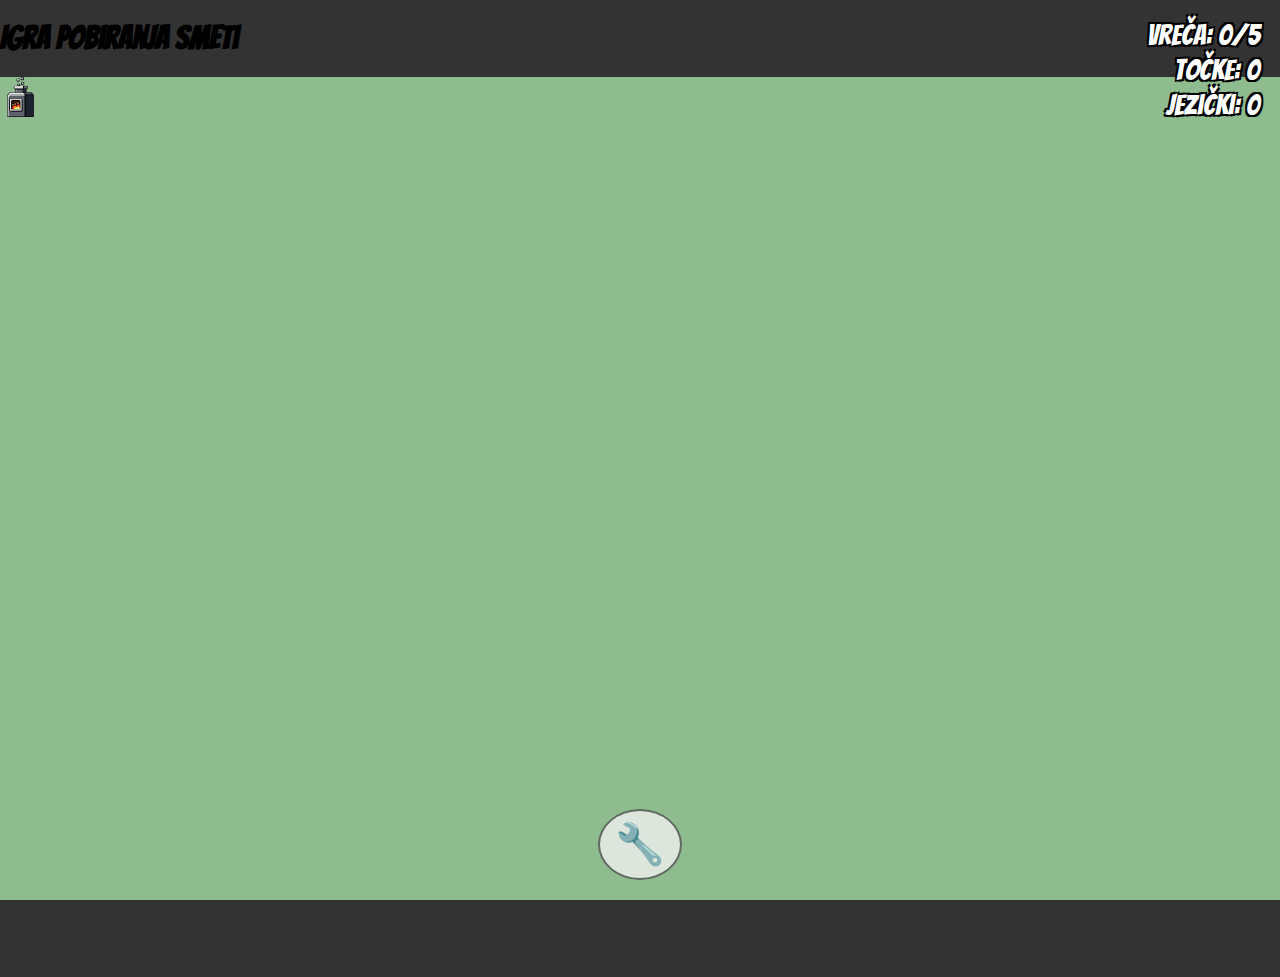
<file: index.html>
<!DOCTYPE html>
<html lang="sl">
<head>
    <meta charset="UTF-8">
    <meta name="viewport" content="width=device-width, initial-scale=1.0, user-scalable=no">
    <title>Pobiranje Smeti - Demo</title>
    <link rel="stylesheet" href="style.css">
</head>
<body>

    <h1>Igra Pobiranja Smeti</h1>

    <div id="game-container">
        <div id="player"></div>
        <div id="incinerator"></div>
        </div>

    <div id="ui-container">
        <p>Vreča: <span id="sack-status">0/5</span></p>
        <p>Točke: <span id="score">0</span></p>
        <p>Jezički: <span id="tab-count">0</span></p>
    </div>
    
    <p id="message-log"></p>

    <div id="icon-bar">
        <button id="open-upgrades-btn">🔧</button>
    </div>

    <div id="overlay-container">
        <div id="upgrade-panel">
            <button id="close-upgrades-btn">&times;</button>
            <h3>Nadgradnje</h3>
            <button id="upgrade-sack">
                Povečaj vrečo (Cena: <span id="cost-sack">10</span> točk)
            </button>
            <button id="upgrade-speed">
                Povečaj hitrost (Cena: <span id="cost-speed">25</span> točk)
            </button>
        </div>
    </div>

    <script src="script.js"></script>
</body>
</html>
</file>
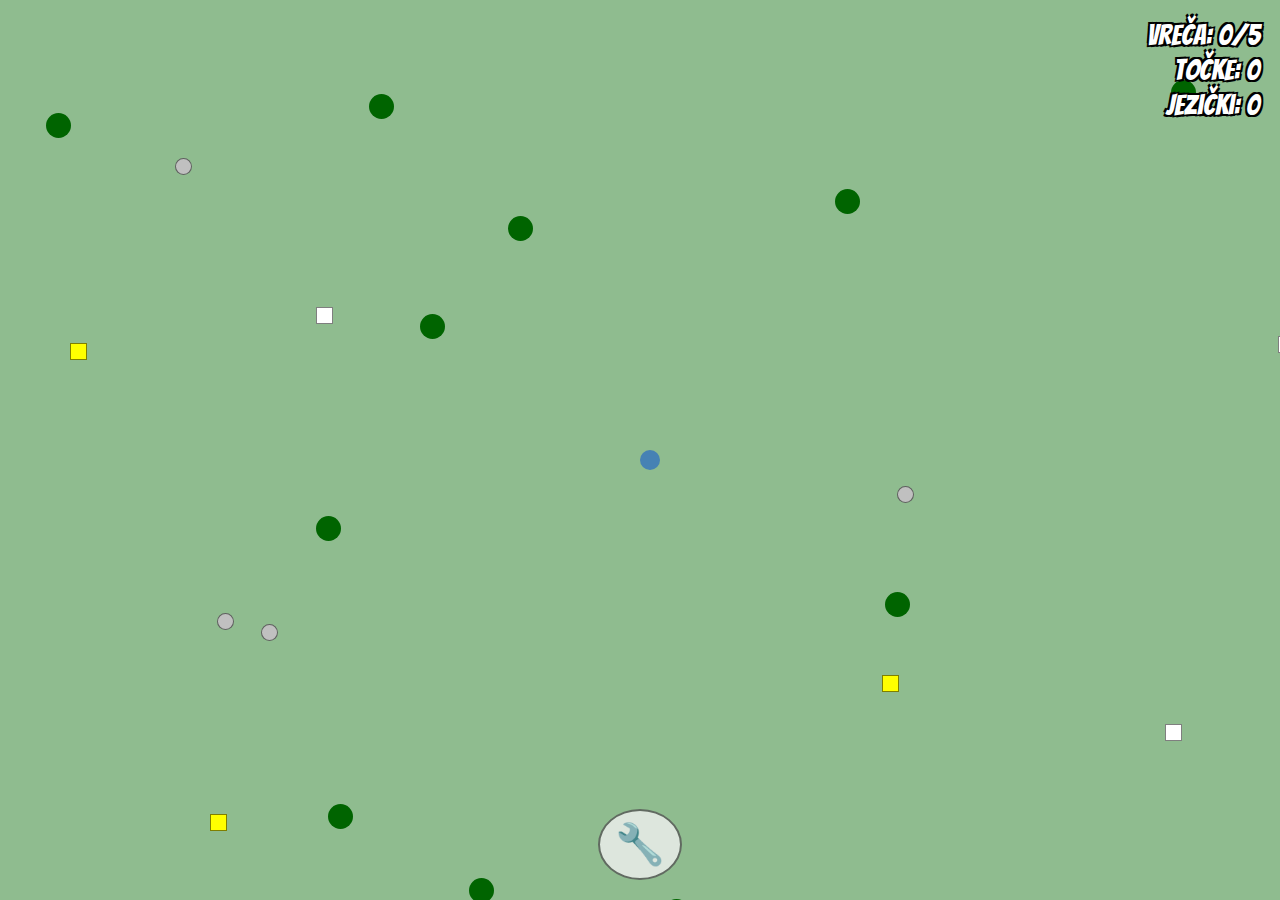
<file: old temp/index.html>
<!DOCTYPE html>
<html lang="sl">
<head>
    <meta charset="UTF-8">
    <meta name="viewport" content="width=device-width, initial-scale=1.0, user-scalable=no, viewport-fit=cover">
    <link rel="preconnect" href="https://fonts.googleapis.com">
    <link rel="preconnect" href="https://fonts.gstatic.com" crossorigin>
    <link href="https://fonts.googleapis.com/css2?family=Bangers&display=swap" rel="stylesheet">
    <title>Pobiranje Smeti - Demo</title>
    <link rel="stylesheet" href="style.css">
</head>
<body>

    <div id="game-container">
        <div id="map">
            <div id="player"></div>
            <div id="incinerator"></div>
        </div>
    </div>

    <div id="ui-container">
        <p>Vreča: <span id="sack-status">0/5</span></p>
        <p>Točke: <span id="score">0</span></p>
        <p>Jezički: <span id="tab-count">0</span></p>
    </div>
    
    <p id="message-log"></p>

    <div id="icon-bar">
        <button id="open-upgrades-btn">🔧</button>
    </div>

    <div id="overlay-container">
        <div id="upgrade-panel">
            <button id="close-upgrades-btn">&times;</button>
            <h3>Nadgradnje</h3>
            <button id="upgrade-sack">
                Povečaj vrečo (Cena: <span id="cost-sack">10</span> točk)
            </button>
            <button id="upgrade-speed">
                Povečaj hitrost (Cena: <span id="cost-speed">25</span> točk)
            </button>
        </div>
    </div>

    <script src="script.js"></script>
</body>
</html>
</file>
<file: style.css>
@import url('https://fonts.googleapis.com/css2?family=Bangers&display=swap');

html, body {
    margin: 0;
    padding: 0;
    overflow: hidden;
    height: 100%;
    width: 100%;
    font-family: Arial, sans-serif;
    background-color: #333;
}

body {
    font-family: 'Bangers', cursive;
}

/* --- SUGGESTED CHANGE: Use 100dvh for mobile (with fallback) --- */
#game-container {
    width: 100vw;
    height: 100dvh; /* Dynamic viewport height for modern browsers */
    min-height: 100vh; /* Fallback for older browsers */
    background-color: #8FBC8F;
    position: relative;
    overflow: hidden;
    cursor: pointer;
}

#map {
    position: absolute;
    /* Dodano ozadje trave */
    background-image: url("./grafika/zemljevidi/trava1.png");
    background-repeat: repeat;
    background-size: 50px 50px; /* Prilagodite velikost, če je potrebno */
    transform-origin: top left;
    transition: transform 0.1s linear; 
}

#player {
    width: 32px; /* Povečana velikost za boljšo vidljivost ikone */
    height: 32px;
    background-size: contain;
    background-repeat: no-repeat;
    background-position: center;
    position: absolute;
    z-index: 10;
    transition: background-image 0.1s ease-in-out;
}

#player.left {
    background-image: url("./grafika/igralec/pujsek_levo.png");
}

#player.right {
    background-image: url("./grafika/igralec/pujsek_desno.png");
}

.trash {
    width: 24px; /* Povečana velikost smeti */
    height: 24px;
    position: absolute;
    background-size: contain;
    background-repeat: no-repeat;
    background-position: center;
    z-index: 5;
}

/* Preimenovano scenery v bush1, kot ste zahtevali */
.bush1 {
    position: absolute;
    width: 25px;
    height: 25px;
    /* Posodobljeno na sliko grmička */
    background-image: url("./grafika/predmeti/grmicek1.png");
    background-size: contain;
    background-repeat: no-repeat;
    background-position: center;
    border-radius: 0; /* Odstrani zaokrožitev, ker ni več krog */
    z-index: 1;
}

/* Stil za vsako vrsto smeti, ki uporablja sliko */
.casopis { background-image: url("./grafika/smeti/casopis.png"); }
.detergent { background-image: url("./grafika/smeti/detergent.png"); }
.fizol { background-image: url("./grafika/smeti/fizol.png"); }
.kozarec { background-image: url("./grafika/smeti/kozarec.png"); }
.mehcalec { background-image: url("./grafika/smeti/mehcalec.png"); }
.pivo { background-image: url("./grafika/smeti/pivo.png"); }
.pixna { background-image: url("./grafika/smeti/pixna.png"); }
.pizza { background-image: url("./grafika/smeti/pizza.png"); }
.plastenka { background-image: url("./grafika/smeti/plastenka.png"); }
.skatla { background-image: url("./grafika/smeti/skatla.png"); }
.skodelica { background-image: url("./grafika/smeti/skodelica.png"); }
.sprej { background-image: url("./grafika/smeti/sprej.png"); }
.starbucks { background-image: url("./grafika/smeti/starbucks.png"); }
.steklenica { background-image: url("./grafika/smeti/steklenica.png"); }
.tuna { background-image: url("./grafika/smeti/tuna.png"); }
.vrecka { background-image: url("./grafika/smeti/vrecka.png"); }

#incinerator {
    width: 40px;
    height: 40px;
    /* Posodobljeno na sliko sežigalnice */
    background-image: url("./grafika/predmeti/sezigalnica.png");
    background-size: contain;
    background-repeat: no-repeat;
    background-position: center;
    border: none; /* Odstrani obrobo, ker ni več krog */
    border-radius: 0; /* Odstrani zaokrožitev */
    position: absolute;
    z-index: 2;
}

#ui-container {
    position: absolute;
    top: 20px;
    right: 20px;
    display: flex;
    flex-direction: column;
    align-items: flex-end;
    gap: 5px;
    font-size: 1.8em;
    color: white;
    text-shadow: 2px 2px 0 #000, -2px -2px 0 #000, 2px -2px 0 #000, -2px 2px 0 #000;
    pointer-events: none;
}

#ui-container p { margin: 0; }

#message-log {
    position: absolute;
    top: 25%;
    left: 50%;
    transform: translateX(-50%);
    width: 90%;
    text-align: center;
    font-size: 2.5em;
    font-weight: bold;
    color: white;
    text-shadow: 3px 3px 0 #000, -3px -3px 0 #000, 3px -3px 0 #000, -3px 3px 0 #000;
    pointer-events: none;
}

#icon-bar {
    position: fixed;
    bottom: 20px;
    left: 50%;
    transform: translateX(-50%);
    z-index: 101;
}

#icon-bar button {
    font-size: 2.5em;
    padding: 10px 15px;
    border-radius: 50%;
    border: 2px solid #555;
    background-color: #f0f0f0;
    opacity: 0.8;
}

#overlay-container {
    display: none;
    position: fixed;
    top: 0;
    left: 0;
    width: 100vw;
    height: 100dvh; /* SUGGESTED: use dynamic viewport height for overlays too */
    min-height: 100vh;
    background-color: rgba(0, 0, 0, 0.7);
    justify-content: center;
    align-items: center;
    z-index: 100;
}

#overlay-container.visible { display: flex; }

#upgrade-panel {
    font-family: Arial, sans-serif;
    width: 80%;
    max-width: 300px;
    padding: 20px;
    background-color: #e0e0e0;
    border: 2px solid #333;
    border-radius: 10px;
    text-align: center;
    position: relative;
}

#close-upgrades-btn {
    position: absolute;
    top: 5px;
    right: 10px;
    font-size: 2em;
    background: none;
    border: none;
    cursor: pointer;
}

#upgrade-panel h3 { margin-top: 0; }

#upgrade-panel button {
    display: block;
    width: 100%;
    padding: 10px;
    margin-top: 10px;
    font-size: 1em;
    background-color: #a0a0a0;
    color: white;
    border: 1px solid #555;
    border-radius: 5px;
}
</file>
<file: old temp/style.css>
@import url('https://fonts.googleapis.com/css2?family=Bangers&display=swap');

html, body {
    margin: 0;
    padding: 0;
    overflow: hidden;
    height: 100%;
    width: 100%;
    font-family: Arial, sans-serif;
    background-color: #333;
}

body {
    font-family: 'Bangers', cursive;
}

#game-container {
    width: 100vw;
    height: 100vh;
    background-color: #8FBC8F;
    position: relative;
    overflow: hidden;
    cursor: pointer;
}

#map {
    position: absolute;
    background-color: #8FBC8F;
    transform-origin: top left;
    transition: transform 0.1s linear; 
}

#player {
    width: 20px;
    height: 20px;
    background-color: #4682B4;
    border-radius: 50%;
    position: absolute;
    z-index: 10;
}

.trash {
    width: 15px;
    height: 15px;
    position: absolute;
    border: 1px solid rgba(0,0,0,0.5);
    z-index: 5;
}

.scenery {
    position: absolute;
    width: 25px;
    height: 25px;
    background-color: #006400;
    border-radius: 50%;
    z-index: 1;
}

.papir { background-color: #FFFFFF; }
.plastika { background-color: #FFFF00; }
.piksna { background-color: #C0C0C0; border-radius: 50%; }

#incinerator {
    width: 40px;
    height: 40px;
    background-color: #DC143C;
    border: 2px solid #000;
    position: absolute;
    z-index: 2;
}

#ui-container {
    position: absolute;
    top: 20px;
    right: 20px;
    display: flex;
    flex-direction: column;
    align-items: flex-end;
    gap: 5px;
    font-size: 1.8em;
    color: white;
    text-shadow: 2px 2px 0 #000, -2px -2px 0 #000, 2px -2px 0 #000, -2px 2px 0 #000;
    pointer-events: none;
}

#ui-container p { margin: 0; }

#message-log {
    position: absolute;
    top: 25%;
    left: 50%;
    transform: translateX(-50%);
    width: 90%;
    text-align: center;
    font-size: 2.5em;
    font-weight: bold;
    color: white;
    text-shadow: 3px 3px 0 #000, -3px -3px 0 #000, 3px -3px 0 #000, -3px 3px 0 #000;
    pointer-events: none;
}

#icon-bar {
    position: fixed;
    bottom: 20px;
    left: 50%;
    transform: translateX(-50%);
    z-index: 101;
}

#icon-bar button {
    font-size: 2.5em;
    padding: 10px 15px;
    border-radius: 50%;
    border: 2px solid #555;
    background-color: #f0f0f0;
    opacity: 0.8;
}

#overlay-container {
    display: none;
    position: fixed;
    top: 0;
    left: 0;
    width: 100%;
    height: 100%;
    background-color: rgba(0, 0, 0, 0.7);
    justify-content: center;
    align-items: center;
    z-index: 100;
}

#overlay-container.visible { display: flex; }

#upgrade-panel {
    font-family: Arial, sans-serif;
    width: 80%;
    max-width: 300px;
    padding: 20px;
    background-color: #e0e0e0;
    border: 2px solid #333;
    border-radius: 10px;
    text-align: center;
    position: relative;
}

#close-upgrades-btn {
    position: absolute;
    top: 5px;
    right: 10px;
    font-size: 2em;
    background: none;
    border: none;
    cursor: pointer;
}

#upgrade-panel h3 { margin-top: 0; }

#upgrade-panel button {
    display: block;
    width: 100%;
    padding: 10px;
    margin-top: 10px;
    font-size: 1em;
    background-color: #a0a0a0;
    color: white;
    border: 1px solid #555;
    border-radius: 5px;
}
</file>
